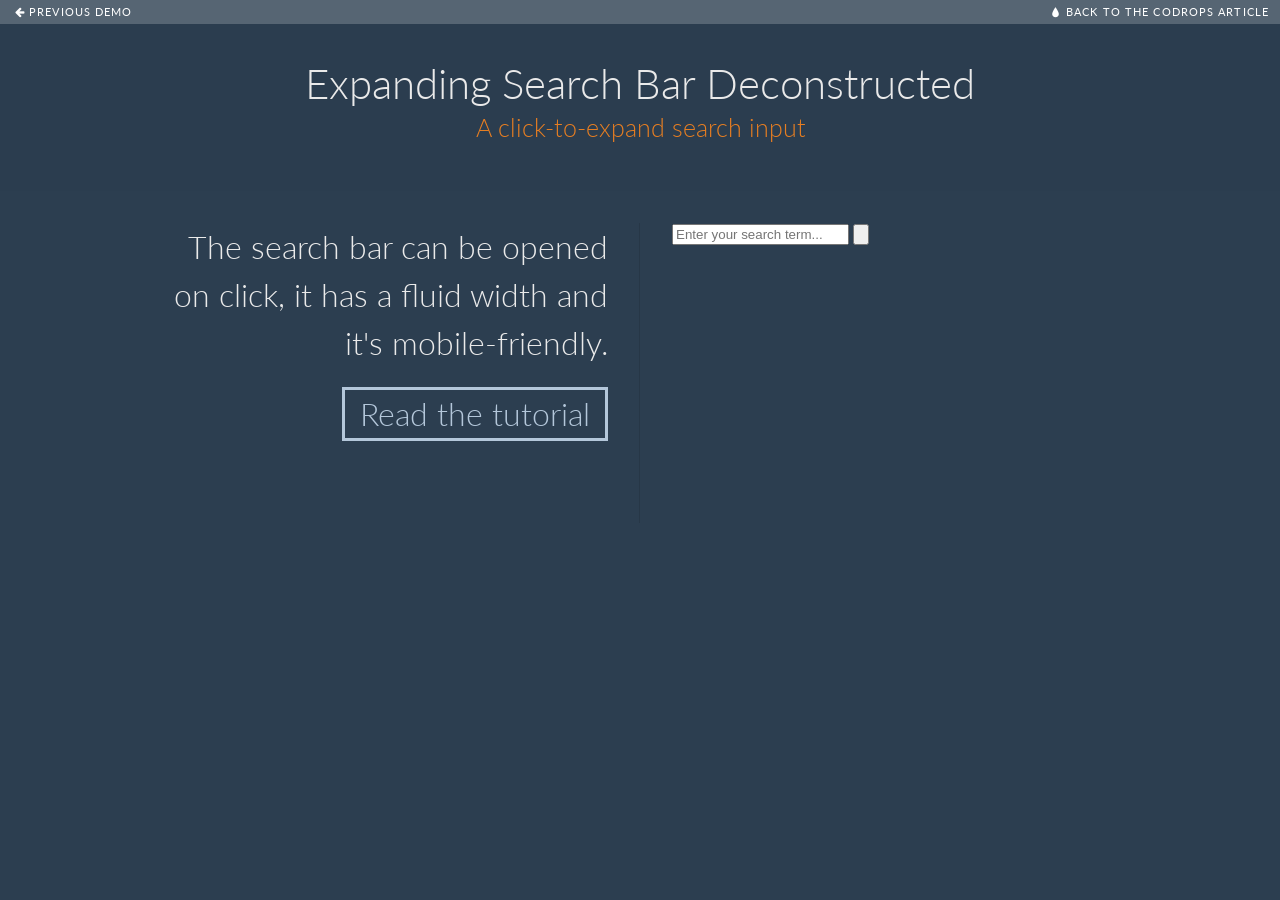
<file: app/lib/ExpandingSearchBar/index.html>
<!DOCTYPE html>
<html lang="en" class="no-js">
	<head>
		<meta charset="UTF-8" />
		<meta http-equiv="X-UA-Compatible" content="IE=edge,chrome=1"> 
		<meta name="viewport" content="width=device-width, initial-scale=1.0"> 
		<title>Expanding Search Bar Deconstructed</title>
		<meta name="description" content="Expanding Search Bar Deconstructed" />
		<meta name="keywords" content="transition, search, expanding, search input, sliding input, css3, javascript" />
		<meta name="author" content="Codrops" />
		<link rel="shortcut icon" href="../favicon.ico"> 
		<link rel="stylesheet" type="text/css" href="css/default.css" />
		<link rel="stylesheet" type="text/css" href="css/component.css" />
		<script src="js/modernizr.custom.js"></script>
	</head>
	<body>
		<div class="container">
			<!-- Top Navigation -->
			<div class="codrops-top clearfix">
				<a class="codrops-icon codrops-icon-prev" href="http://tympanus.net/Development/ModalWindowEffects/"><span>Previous Demo</span></a>
				<span class="right"><a class="codrops-icon codrops-icon-drop" href="http://tympanus.net/codrops/?p=15599"><span>Back to the Codrops Article</span></a></span>
			</div>
			<header>
				<h1>Expanding Search Bar Deconstructed <span>A click-to-expand search input</span></h1>
			</header>
			<div class="main clearfix">
				<!-- Optional columns for small components -->
				<div class="column">
					<p>The search bar can be opened on click, it has a fluid width and it's mobile-friendly.</p>
					<p><a href="http://tympanus.net/codrops/?p=15599">Read the tutorial</a></p>
				</div>
				<div class="column">
					<div id="sb-search" class="sb-search">
						<form>
							<input class="sb-search-input" placeholder="Enter your search term..." type="text" value="" name="search" id="search">
							<input class="sb-search-submit" type="submit" value="">
							<span class="sb-icon-search"></span>
						</form>
					</div>
				</div>
			</div>
		</div><!-- /container -->
		<script src="js/classie.js"></script>
		<script src="js/uisearch.js"></script>
		<script>
			new UISearch( document.getElementById( 'sb-search' ) );
		</script>
	</body>
</html>
</file>
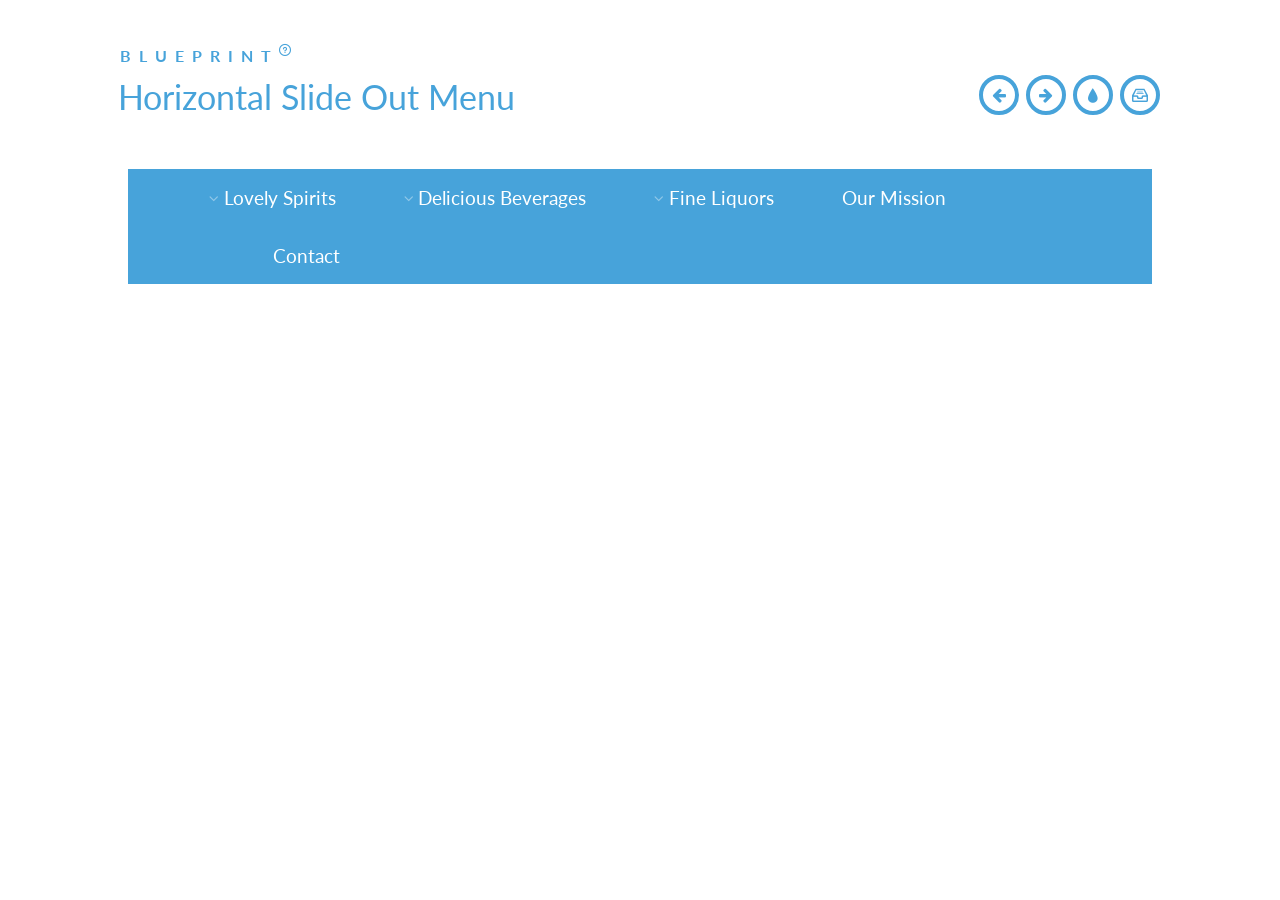
<file: app/lib/HorizontalSlideOutMenu/index.html>
<!DOCTYPE html>
<html lang="en" class="no-js">
	<head>
		<meta charset="UTF-8" />
		<meta http-equiv="X-UA-Compatible" content="IE=edge,chrome=1"> 
		<meta name="viewport" content="width=device-width, initial-scale=1.0"> 
		<title>Blueprint: Horizontal Slide Out Menu</title>
		<meta name="description" content="Blueprint: Horizontal Slide Out Menu" />
		<meta name="keywords" content="horizontal, slide out, menu, navigation, responsive, javascript, images, grid" />
		<meta name="author" content="Codrops" />
		<link rel="shortcut icon" href="../favicon.ico">
		<link rel="stylesheet" type="text/css" href="css/default.css" />
		<link rel="stylesheet" type="text/css" href="css/component.css" />

		<script src="js/modernizr.custom.js"></script>
	</head>
	<body>
		<div class="container">
			<header class="clearfix">
				<span>Blueprint <span class="bp-icon bp-icon-about" data-content="The Blueprints are a collection of basic and minimal website concepts, components, plugins and layouts with minimal style for easy adaption and usage, or simply for inspiration."></span></span>
				<h1>Horizontal Slide Out Menu</h1>
				<nav>
					<a href="http://tympanus.net/Blueprints/VerticalTimeline/" class="bp-icon bp-icon-prev" data-info="previous Blueprint"><span>Previous Blueprint</span></a>
					<a href="http://tympanus.net/Blueprints/ProductGridLayout/" class="bp-icon bp-icon-next" data-info="next Blueprint"><span>Next Blueprint</span></a>
					<a href="http://tympanus.net/codrops/?p=15092" class="bp-icon bp-icon-drop" data-info="back to the Codrops article"><span>back to the Codrops article</span></a>
					<a href="http://tympanus.net/codrops/category/blueprints/" class="bp-icon bp-icon-archive" data-info="Blueprints archive"><span>Go to the archive</span></a>
				</nav>
			</header>	
			<div class="main">
				<nav class="menu-wrapper" id="menu-wrapper">
					<div class="inner">
						<ul class="menu">
							<li>
								<a href="#">Lovely Spirits</a>
								<ul class="submenu">
									<li><a href="#"><img src="images/1.png" alt="img01"/><span>Delicate Wine</span></a></li>
									<li><a href="#"><img src="images/2.png" alt="img02"/><span>Fine Spirit</span></a></li>
									<li><a href="#"><img src="images/3.png" alt="img03"/><span>Heavenly Ale</span></a></li>
									<li><a href="#"><img src="images/4.png" alt="img04"/><span>Juicy Lemonade</span></a></li>
									<li><a href="#"><img src="images/5.png" alt="img05"/><span>Wise Whiskey</span></a></li>
									<li><a href="#"><img src="images/6.png" alt="img06"/><span>Sweet Rum</span></a></li>
								</ul>
							</li>
							<li>
								<a href="#">Delicious Beverages</a>
								<ul class="submenu sub-rows">
									<li><a href="#"><img src="images/7.png" alt="img07"/><span>Lovely Slurp</span></a></li>
									<li><a href="#"><img src="images/8.png" alt="img08"/><span>Lemony Grappa</span></a></li>
									<li><a href="#"><img src="images/9.png" alt="img09"/><span>Eggy Liquor</span></a></li>
									<li><a href="#"><img src="images/10.png" alt="img10"/><span>Fresh Juice</span></a></li>
									<li><a href="#"><img src="images/1.png" alt="img01"/><span>Delicate Wine</span></a></li>
									<li><a href="#"><img src="images/2.png" alt="img02"/><span>Fine Spirit</span></a></li>
									<li><a href="#"><img src="images/3.png" alt="img03"/><span>Heavenly Ale</span></a></li>
									<li><a href="#"><img src="images/4.png" alt="img04"/><span>Juicy Lemonade</span></a></li>
									<li><a href="#"><img src="images/5.png" alt="img05"/><span>Wise Whiskey</span></a></li>
									<li><a href="#"><img src="images/6.png" alt="img06"/><span>Sweet Rum</span></a></li>
									<li><a href="#"><img src="images/1.png" alt="img01"/><span>Delicate Wine</span></a></li>
									<li><a href="#"><img src="images/2.png" alt="img02"/><span>Fine Spirit</span></a></li>
								</ul>
							</li>
							<li>
								<a href="#">Fine Liquors</a>
								<ul class="submenu">
									<li><a href="#"><img src="images/10.png" alt="img10"/><span>Fresh Juice</span></a></li>
									<li><a href="#"><img src="images/6.png" alt="img06"/><span>Sweet Rum</span></a></li>
									<li><a href="#"><img src="images/9.png" alt="img09"/><span>Eggy Liquor</span></a></li>
								</ul>
							</li>
							<li><a href="#">Our Mission</a></li>
							<li><a href="#">Contact</a></li>
						</ul>
					</div>
				</nav>
			</div>
		</div>
		<script src="js/cbpHorizontalSlideOutMenu.js"></script>

		<script>
			var menu = new cbpHorizontalSlideOutMenu( document.getElementById( 'menu-wrapper' ) );
		</script>
	</body>
</html>
</file>
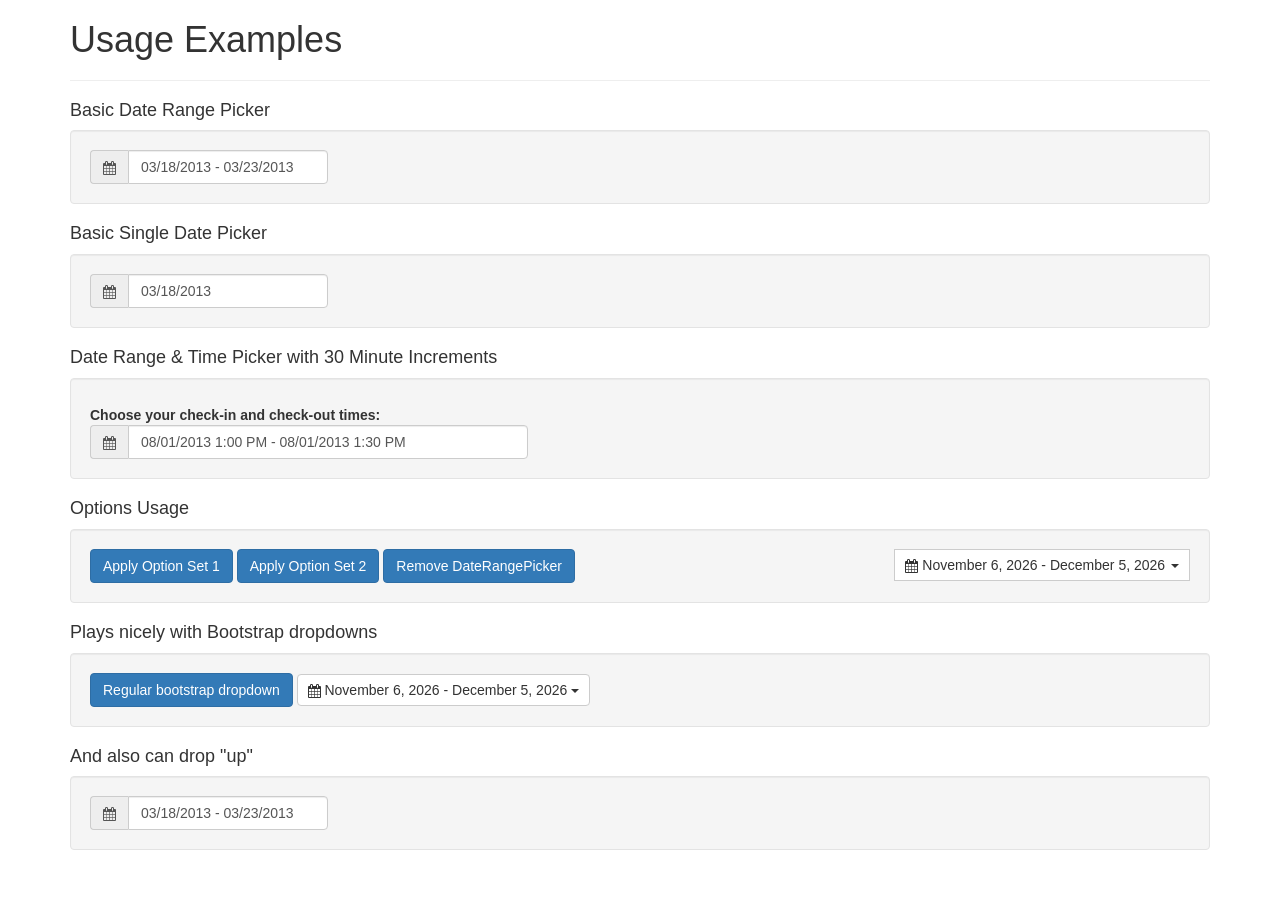
<file: app/lib/bootstrap-daterangepicker-master/examples.html>
<!DOCTYPE html>
<html dir="ltr" lang="en-US">
   <head>
      <meta charset="UTF-8" />
      <title>A date range picker for Bootstrap</title>
      <link href="http://netdna.bootstrapcdn.com/bootstrap/3.3.2/css/bootstrap.min.css" rel="stylesheet">
      <link href="http://netdna.bootstrapcdn.com/font-awesome/4.3.0/css/font-awesome.min.css" rel="stylesheet">
      <link rel="stylesheet" type="text/css" media="all" href="daterangepicker-bs3.css" />
      <script type="text/javascript" src="https://ajax.googleapis.com/ajax/libs/jquery/2.1.3/jquery.min.js"></script>
      <script type="text/javascript" src="http://netdna.bootstrapcdn.com/bootstrap/3.3.2/js/bootstrap.min.js"></script>
      <script type="text/javascript" src="moment.js"></script>
      <script type="text/javascript" src="daterangepicker.js"></script>
   </head>
   <body>

      <div class="container">
         <div class="span12">

          <h1>Usage Examples</h1>

          <hr />

            <h4>Basic Date Range Picker</h4>
            <div class="well">

               <form class="form-horizontal">
                 <fieldset>
                  <div class="control-group">
                    <div class="controls">
                     <div class="input-prepend input-group">
                       <span class="add-on input-group-addon"><i class="glyphicon glyphicon-calendar fa fa-calendar"></i></span><input type="text" style="width: 200px" name="reservation" id="reservation" class="form-control" value="03/18/2013 - 03/23/2013" /> 
                     </div>
                    </div>
                  </div>
                 </fieldset>
               </form>

               <script type="text/javascript">
               $(document).ready(function() {
                  $('#reservation').daterangepicker(null, function(start, end, label) {
                    console.log(start.toISOString(), end.toISOString(), label);
                  });
               });
               </script>

            </div>


            <h4>Basic Single Date Picker</h4>
            <div class="well">

               <form class="form-horizontal">
                 <fieldset>
                  <div class="control-group">
                    <div class="controls">
                     <div class="input-prepend input-group">
                       <span class="add-on input-group-addon"><i class="glyphicon glyphicon-calendar fa fa-calendar"></i></span><input type="text" style="width: 200px" name="birthday" id="birthday" class="form-control" value="03/18/2013" /> 
                     </div>
                    </div>
                  </div>
                 </fieldset>
               </form>

               <script type="text/javascript">
               $(document).ready(function() {
                  $('#birthday').daterangepicker({ singleDatePicker: true }, function(start, end, label) {
                    console.log(start.toISOString(), end.toISOString(), label);
                  });
               });
               </script>

            </div>

            <h4>Date Range &amp; Time Picker with 30 Minute Increments</h4>
            <div class="well">

               <form class="form-horizontal">
                 <fieldset>
                  <div class="control-group">
                    <label class="control-label" for="reservationtime">Choose your check-in and check-out times:</label>
                    <div class="controls">
                     <div class="input-prepend input-group">
                       <span class="add-on input-group-addon"><i class="glyphicon glyphicon-calendar fa fa-calendar"></i></span>
                       <input type="text" style="width: 400px" name="reservation" id="reservationtime" class="form-control" value="08/01/2013 1:00 PM - 08/01/2013 1:30 PM"  class="span4"/>
                     </div>
                    </div>
                  </div>
                 </fieldset>
               </form>

               <script type="text/javascript">
               $(document).ready(function() {
                  $('#reservationtime').daterangepicker({
                    timePicker: true,
                    timePickerIncrement: 30,
                    format: 'MM/DD/YYYY h:mm A'
                  }, function(start, end, label) {
                    console.log(start.toISOString(), end.toISOString(), label);
                  });
               });
               </script>

            </div>            

            <h4>Options Usage</h4>

            <div class="well" style="overflow: auto">

              <button id="options1" class="btn btn-primary">Apply Option Set 1</button>

              <button id="options2" class="btn btn-primary">Apply Option Set 2</button>

              <button id="destroy" class="btn btn-primary">Remove DateRangePicker</button>

               <div id="reportrange" class="pull-right" style="background: #fff; cursor: pointer; padding: 5px 10px; border: 1px solid #ccc">
                  <i class="glyphicon glyphicon-calendar fa fa-calendar"></i>
                  <span></span> <b class="caret"></b>
               </div>

               <script type="text/javascript">
               $(document).ready(function() {

                  var cb = function(start, end, label) {
                    console.log(start.toISOString(), end.toISOString(), label);
                    $('#reportrange span').html(start.format('MMMM D, YYYY') + ' - ' + end.format('MMMM D, YYYY'));
                    //alert("Callback has fired: [" + start.format('MMMM D, YYYY') + " to " + end.format('MMMM D, YYYY') + ", label = " + label + "]");
                  };

                  var optionSet1 = {
                    startDate: moment().subtract(29, 'days'),
                    endDate: moment(),
                    minDate: '01/01/2012',
                    maxDate: '12/31/2015',
                    dateLimit: { days: 60 },
                    showDropdowns: true,
                    showWeekNumbers: true,
                    timePicker: false,
                    timePickerIncrement: 1,
                    timePicker12Hour: true,
                    ranges: {
                       'Today': [moment(), moment()],
                       'Yesterday': [moment().subtract(1, 'days'), moment().subtract(1, 'days')],
                       'Last 7 Days': [moment().subtract(6, 'days'), moment()],
                       'Last 30 Days': [moment().subtract(29, 'days'), moment()],
                       'This Month': [moment().startOf('month'), moment().endOf('month')],
                       'Last Month': [moment().subtract(1, 'month').startOf('month'), moment().subtract(1, 'month').endOf('month')]
                    },
                    opens: 'left',
                    buttonClasses: ['btn btn-default'],
                    applyClass: 'btn-sm btn-primary',
                    cancelClass: 'btn-sm',
                    format: 'MM/DD/YYYY',
                    separator: ' to ',
                    locale: {
                        applyLabel: 'Submit',
                        cancelLabel: 'Clear',
                        fromLabel: 'From',
                        toLabel: 'To',
                        customRangeLabel: 'Custom',
                        daysOfWeek: ['Su', 'Mo', 'Tu', 'We', 'Th', 'Fr','Sa'],
                        monthNames: ['January', 'February', 'March', 'April', 'May', 'June', 'July', 'August', 'September', 'October', 'November', 'December'],
                        firstDay: 1
                    }
                  };

                  var optionSet2 = {
                    startDate: moment().subtract(7, 'days'),
                    endDate: moment(),
                    opens: 'left',
                    ranges: {
                       'Today': [moment(), moment()],
                       'Yesterday': [moment().subtract(1, 'days'), moment().subtract(1, 'days')],
                       'Last 7 Days': [moment().subtract(6, 'days'), moment()],
                       'Last 30 Days': [moment().subtract(29, 'days'), moment()],
                       'This Month': [moment().startOf('month'), moment().endOf('month')],
                       'Last Month': [moment().subtract(1, 'month').startOf('month'), moment().subtract(1, 'month').endOf('month')]
                    }
                  };

                  $('#reportrange span').html(moment().subtract(29, 'days').format('MMMM D, YYYY') + ' - ' + moment().format('MMMM D, YYYY'));

                  $('#reportrange').daterangepicker(optionSet1, cb);

                  $('#reportrange').on('show.daterangepicker', function() { console.log("show event fired"); });
                  $('#reportrange').on('hide.daterangepicker', function() { console.log("hide event fired"); });
                  $('#reportrange').on('apply.daterangepicker', function(ev, picker) { 
                    console.log("apply event fired, start/end dates are " 
                      + picker.startDate.format('MMMM D, YYYY') 
                      + " to " 
                      + picker.endDate.format('MMMM D, YYYY')
                    ); 
                  });
                  $('#reportrange').on('cancel.daterangepicker', function(ev, picker) { console.log("cancel event fired"); });

                  $('#options1').click(function() {
                    $('#reportrange').data('daterangepicker').setOptions(optionSet1, cb);
                  });

                  $('#options2').click(function() {
                    $('#reportrange').data('daterangepicker').setOptions(optionSet2, cb);
                  });

                  $('#destroy').click(function() {
                    $('#reportrange').data('daterangepicker').remove();
                  });

               });
               </script>

            </div>


            <h4>Plays nicely with Bootstrap dropdowns</h4>

            <div class="well">

               <div class="dropdown" style="display: inline-block;">
                 <a data-toggle="dropdown" class="btn btn-primary" href="#">Regular bootstrap dropdown</a>
                 <ul class="dropdown-menu" role="menu" aria-labelledby="dLabel">
                   <li><a href="#">item</a></li>
                 </ul>
               </div>

               <div id="reportrange2" class="btn" style="display: inline-block; background: #fff; cursor: pointer; padding: 5px 10px; border: 1px solid #ccc">
                  <i class="glyphicon glyphicon-calendar fa fa-calendar"></i>
                  <span></span> <b class="caret"></b>
               </div>

               <script type="text/javascript">
               $(document).ready(function() {
                  $('#reportrange2 span').html(moment().subtract(29, 'days').format('MMMM D, YYYY') + ' - ' + moment().format('MMMM D, YYYY'));
                  $('#reportrange2').daterangepicker({
                      opens: 'center'
                  });
               });
               </script>

            </div>


            <h4>And also can drop "up"</h4>

            <div class="well">

               <form class="form-horizontal">
                 <fieldset>
                  <div class="control-group">
                    <div class="controls">
                     <div class="input-prepend input-group">
                       <span class="add-on input-group-addon"><i class="glyphicon glyphicon-calendar fa fa-calendar"></i></span><input type="text" style="width: 200px" name="dropup" id="dropup" class="form-control" value="03/18/2013 - 03/23/2013" /> 
                     </div>
                    </div>
                  </div>
                 </fieldset>
               </form>

               <script type="text/javascript">
               $(document).ready(function() {
                  $('#dropup').daterangepicker({
                      drops:'up'
                  });
               });
               </script>

            </div>


         </div>
      </div>

   </body>
</html>
</file>
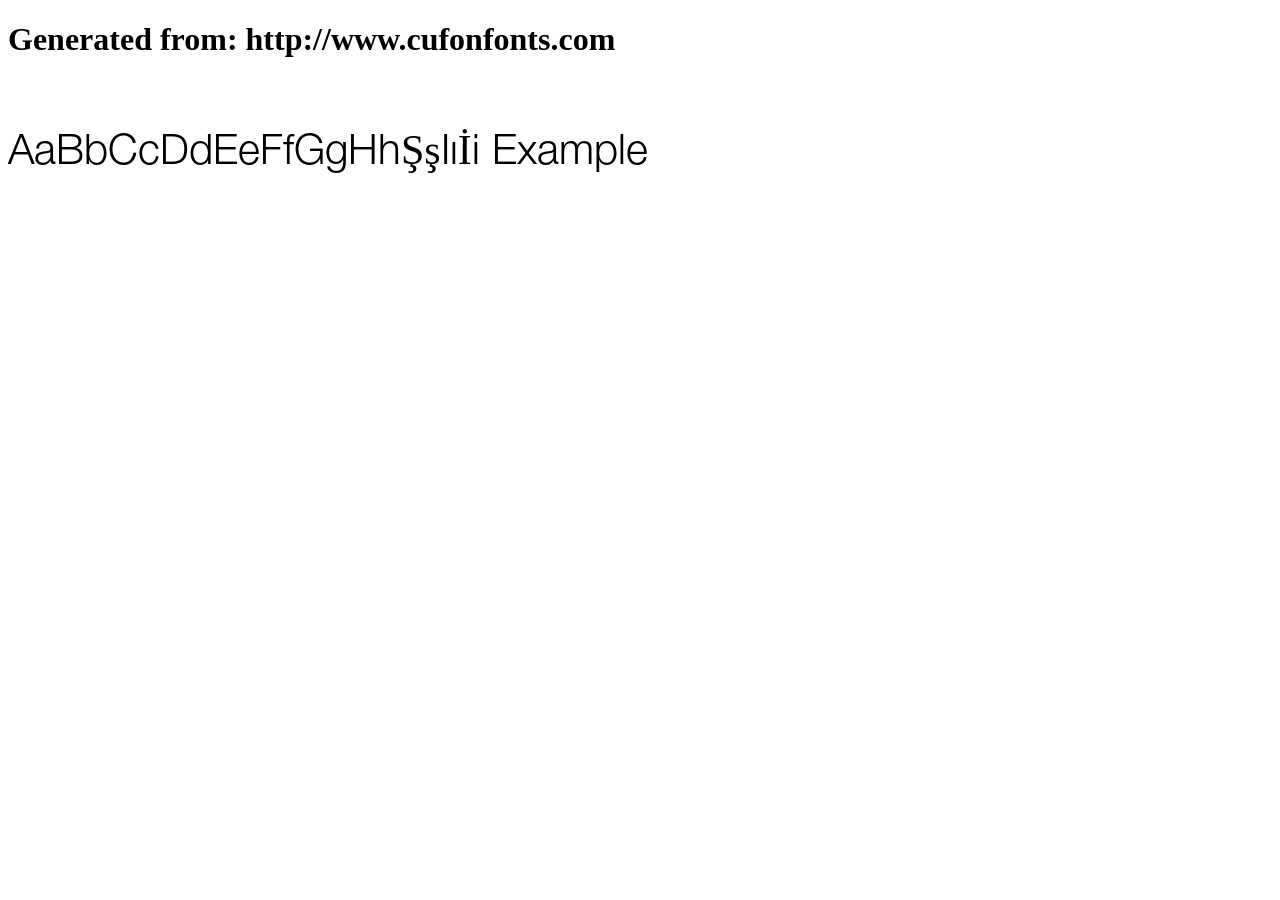
<file: app/rif/fonts/helvetica-neue-lt-std/example.html>
<!DOCTYPE html>
<html xmlns="http://www.w3.org/1999/xhtml">
<head>
    <meta http-equiv="Content-Type" content="text/html; charset=utf-8"/>
    <link rel="stylesheet" type="text/css"
          href="style.css"/>
</head>

<body>

<h1>Generated from: http://www.cufonfonts.com</h1><br/>
<h1 style="font-family:'Helvetica Neue LT Std 45 Light';font-weight:normal;font-size:42px">AaBbCcDdEeFfGgHhŞşIıİi Example</h1>


</body>
</html>
</file>
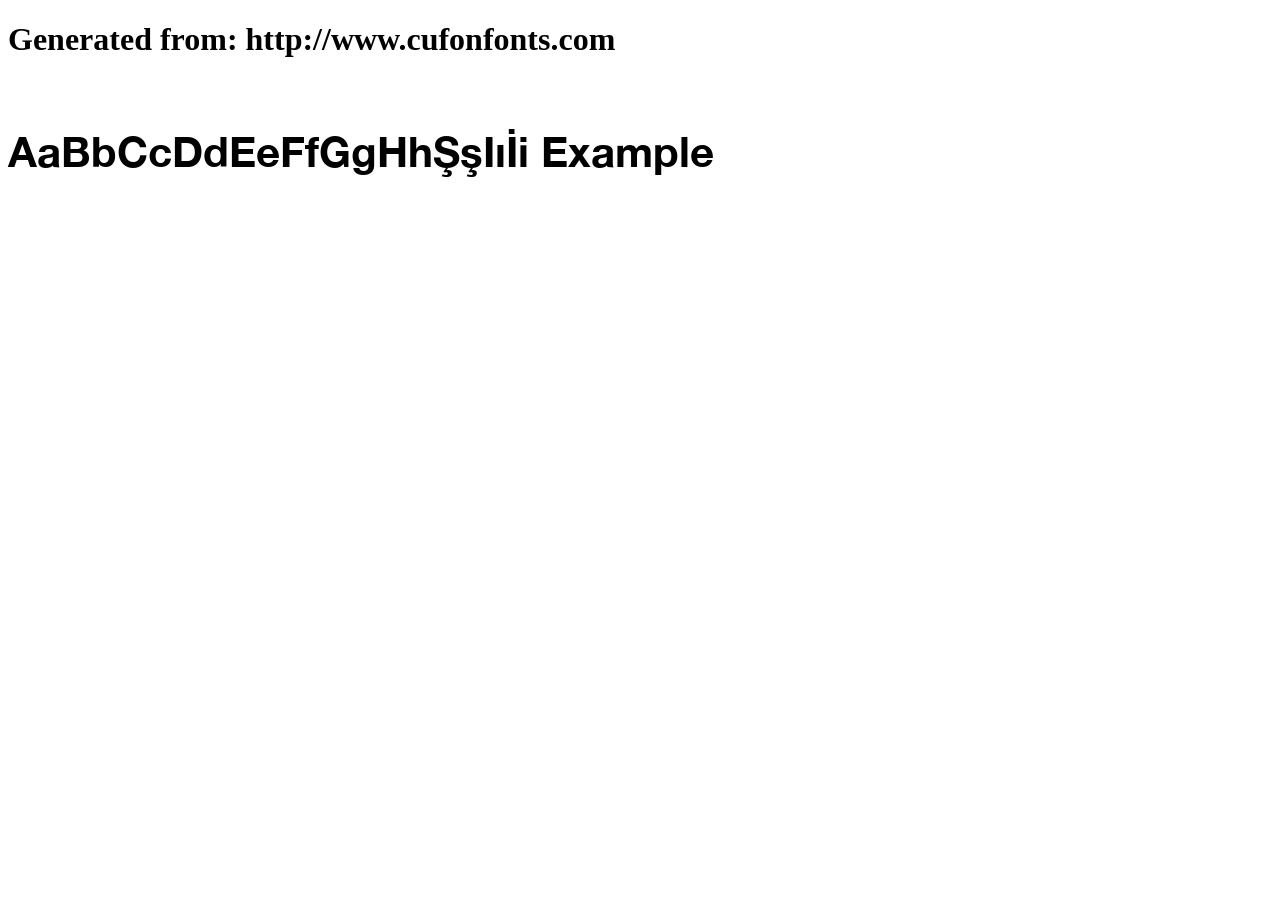
<file: app/rif/fonts/helvetica-neue/example.html>
<!DOCTYPE html>
<html xmlns="http://www.w3.org/1999/xhtml">
<head>
    <meta http-equiv="Content-Type" content="text/html; charset=utf-8"/>
    <link rel="stylesheet" type="text/css"
          href="style.css"/>
</head>

<body>

<h1>Generated from: http://www.cufonfonts.com</h1><br/>
<h1 style="font-family:'Helvetica Neue Bold';font-weight:normal;font-size:42px">AaBbCcDdEeFfGgHhŞşIıİi Example</h1>


</body>
</html>
</file>
<file: app/lib/ExpandingSearchBar/css/default.css>
/* General Demo Style */
@import url(http://fonts.googleapis.com/css?family=Lato:300,400,700);

@font-face {
	font-family: 'codropsicons';
	src:url('../fonts/codropsicons/codropsicons.eot');
	src:url('../fonts/codropsicons/codropsicons.eot?#iefix') format('embedded-opentype'),
		url('../fonts/codropsicons/codropsicons.woff') format('woff'),
		url('../fonts/codropsicons/codropsicons.ttf') format('truetype'),
		url('../fonts/codropsicons/codropsicons.svg#codropsicons') format('svg');
	font-weight: normal;
	font-style: normal;
}

*, *:after, *:before { -webkit-box-sizing: border-box; -moz-box-sizing: border-box; box-sizing: border-box; }
body, html { font-size: 100%; padding: 0; margin: 0;}

/* Clearfix hack by Nicolas Gallagher: http://nicolasgallagher.com/micro-clearfix-hack/ */
.clearfix:before, .clearfix:after { content: " "; display: table; }
.clearfix:after { clear: both; }

body {
	font-family: 'Lato', Calibri, Arial, sans-serif;
	color: #eaeaea;
	background: #2c3e50;
}

a {
	color: #b4c7da;
	text-decoration: none;
}

a:hover,
a:active {
	color: #fff;
}

/* Header Style */
.main,
.container > header {
	margin: 0 auto;
	padding: 2em;
}

.container > header {
	text-align: center;
	background: rgba(0,0,0,0.01);
}

.container > header h1 {
	font-size: 2.625em;
	line-height: 1.3;
	margin: 0;
	font-weight: 300;
}

.container > header span {
	display: block;
	font-size: 60%;
	color: #e67e22;
	padding: 0 0 0.6em 0.1em;
}

/* Main Content */
.main {
	max-width: 69em;
}

.column {
	float: left;
	width: 50%;
	padding: 0 2em;
	min-height: 300px;
	position: relative;
}

.column:nth-child(2) {
	box-shadow: -1px 0 0 rgba(0,0,0,0.1);
}

.column p {
	font-weight: 300;
	font-size: 2em;
	padding: 0;
	margin: 0;
	text-align: right;
	line-height: 1.5;
}

.column a {
	border: 3px solid #b4c7da;
	padding: 0 15px;
	display: inline-block;
	margin: 20px 0;
}

.column a:hover {
	border-color: #fff;
}

/* To Navigation Style */
.codrops-top {
	background: #566472;
	background: rgba(255, 255, 255, 0.2);
	text-transform: uppercase;
	width: 100%;
	font-size: 0.69em;
	line-height: 2.2;
}

.codrops-top a {
	padding: 0 1em;
	letter-spacing: 0.1em;
	color: #fff;
	display: inline-block;
}

.codrops-top a:hover {
	background: rgba(255,255,255,0.8);
	color: #2c3e50;
}

.codrops-top span.right {
	float: right;
}

.codrops-top span.right a {
	float: left;
	display: block;
}

.codrops-icon:before {
	font-family: 'codropsicons';
	margin: 0 4px;
	speak: none;
	font-style: normal;
	font-weight: normal;
	font-variant: normal;
	text-transform: none;
	line-height: 1;
	-webkit-font-smoothing: antialiased;
}

.codrops-icon-drop:before {
	content: "\e001";
}

.codrops-icon-prev:before {
	content: "\e004";
}

@media screen and (max-width: 46.0625em) {
	.column {
		width: 100%;
		min-width: auto;
		min-height: auto;
		padding: 1em; 
	}

	.column p {
		text-align: left;
		font-size: 1.5em;
	}

	.column:nth-child(2) {
		box-shadow: 0 -1px 0 rgba(0,0,0,0.1);
	}
}

@media screen and (max-width: 25em) {

	.codrops-icon span {
		display: none;
	}

}
</file>
<file: app/lib/ExpandingSearchBar/css/component.css>
/* Search icon by IcoMoon, made with http://icomoon.io/app/ */
@font-face {
	font-family: 'icomoon';
	src:url('../fonts/icomoon/icomoon.eot');
	src:url('../fonts/icomoon/icomoon.eot?#iefix') format('embedded-opentype'),
	url('../fonts/icomoon/icomoon.woff') format('woff'),
	url('../fonts/icomoon/icomoon.ttf') format('truetype'),
	url('../fonts/icomoon/icomoon.svg#icomoon') format('svg');
	font-weight: normal;
	font-style: normal;
}

.search {
	position: relative;
	margin-top: 6px;
	width: 0%;
	min-width: 50px;
	height: 50px;
	float: right;
	overflow: hidden;
	-webkit-transition: width 0.3s;
	-moz-transition: width 0.3s;
	transition: width 0.3s;
	-webkit-backface-visibility: hidden;
}

.search-input {
	position: absolute;
	top: 0;
	right: 0;
	border: none;
	outline: none;
	background: #fff;
	width: 100%;
	height: 50px;
	margin: 0;
	z-index: 10;
	padding: 20px 65px 20px 20px;
	font-family: inherit;
	font-size: 20px;
	/*color: #2c3e50;*/
}

.search-input::-webkit-input-placeholder {
	/*color: #efb480;*/
}

.search-input:-moz-placeholder {
	/*color: #efb480;*/
}

.search-input::-moz-placeholder {
	/*color: #efb480;*/
}

.search-input:-ms-input-placeholder {
	/*color: #efb480;*/
}

.icon-search,
.search-submit  {
	width: 60px;
	height: 60px;
	display: block;
	position: absolute;
	right: 0;
	top: 0;
	padding: 0;
	margin: 0;
	line-height: 50px;
	text-align: center;
	cursor: pointer;
}

.search-submit {
	background: #fff; /* IE needs this */
	-ms-filter: "progid:DXImageTransform.Microsoft.Alpha(Opacity=0)"; /* IE 8 */
	filter: alpha(opacity=0); /* IE 5-7 */
	opacity: 0;
	color: transparent;
	border: none;
	outline: none;
	z-index: -1;
}

.icon-search {
	color: #fff;
	background: #e67e22;
	z-index: 90;
	font-size: 22px;
	font-family: 'icomoon';
	speak: none;
	font-style: normal;
	font-weight: normal;
	font-variant: normal;
	text-transform: none;
	-webkit-font-smoothing: antialiased;
}

.icon-search:before {
	content: "\e000";
}

/* Open state */
.search.search-open,
.no-js .search {
	width: 100%;

}

.search.search-open .icon-search,
.no-js .search .icon-search {
	background: #da6d0d;
	color: #fff;
	z-index: 11;
}

.search.search-open .search-submit,
.no-js .search .search-submit {
	z-index: 90;
}
</file>
<file: app/lib/HorizontalSlideOutMenu/css/default.css>
/* General Blueprint Style */
@import url(http://fonts.googleapis.com/css?family=Lato:300,400,700);
@font-face {
	font-family: 'bpicons';
	src:url('../fonts/bpicons/bpicons.eot');
	src:url('../fonts/bpicons/bpicons.eot?#iefix') format('embedded-opentype'),
		url('../fonts/bpicons/bpicons.woff') format('woff'),
		url('../fonts/bpicons/bpicons.ttf') format('truetype'),
		url('../fonts/bpicons/bpicons.svg#bpicons') format('svg');
	font-weight: normal;
	font-style: normal;
} /* Made with http://icomoon.io/ */

*, *:after, *:before { -webkit-box-sizing: border-box; -moz-box-sizing: border-box; box-sizing: border-box; }
body, html { font-size: 100%; padding: 0; margin: 0;}

/* Clearfix hack by Nicolas Gallagher: http://nicolasgallagher.com/micro-clearfix-hack/ */
.clearfix:before, .clearfix:after { content: " "; display: table; }
.clearfix:after { clear: both; }

body {
    font-family: 'Lato', Calibri, Arial, sans-serif;
    color: #47a3da;
    font-weight: 400;
    min-height: 900px;
}

a {
	color: #f0f0f0;
	text-decoration: none;
}

a:hover {
	color: #000;
}

.container > header {
	width: 90%;
	max-width: 69em;
	margin: 0 auto;
	padding: 2.875em 1.875em 1.875em;
}

.container > header h1 {
	font-size: 2.125em;
	line-height: 1.3;
	margin: 0 0 0.6em 0;
	float: left;
	font-weight: 400;
}

.container > header > span {
	display: block;
	position: relative;
	z-index: 9999;
	font-weight: 700;
	text-transform: uppercase;
	letter-spacing: 0.5em;
	padding: 0 0 0.6em 0.1em;
}

.container > header > span span:after {
	width: 30px;
	height: 30px;
	left: -12px;
	font-size: 50%;
	top: -8px;
	font-size: 75%;
	position: relative;
}

.container > header > span span:hover:before {
	content: attr(data-content);
	text-transform: none;
	text-indent: 0;
	letter-spacing: 0;
	font-weight: 300;
	font-size: 110%;
	padding: 0.8em 1em;
	line-height: 1.2;
	text-align: left;
	left: auto;
	margin-left: 4px;
	position: absolute;
	color: #fff;
	background: #47a3da;
}

.container > header nav {
	float: right;
	text-align: center;
}

.container > header nav a {
	display: inline-block;
	position: relative;
	text-align: left;
	width: 2.5em;
	height: 2.5em;
	background: #fff;
	border-radius: 50%;
	margin: 0 0.1em;
	border: 4px solid #47a3da;
}

.container > header nav a > span {
	display: none;
}

.container > header nav a:hover:before {
	content: attr(data-info);
	color: #47a3da;
	position: absolute;
	width: 600%;
	top: 120%;
	text-align: right;
	right: 0;
	pointer-events: none;
}

.container > header nav a:hover {
	background: #47a3da;
}

.bp-icon:after {
	font-family: 'bpicons';
	speak: none;
	font-style: normal;
	font-weight: normal;
	font-variant: normal;
	text-transform: none;
	text-align: center;
	color: #47a3da;
	-webkit-font-smoothing: antialiased;
}

.container > header nav .bp-icon:after {
	position: absolute;
	top: 0;
	left: 0;
	width: 100%;
	height: 100%;
	line-height: 2;
	text-indent: 0;
}

.container > header nav a:hover:after {
	color: #fff;
}

.bp-icon-next:after {
	content: "\e000";
}
.bp-icon-drop:after {
	content: "\e001";
}
.bp-icon-archive:after {
	content: "\e002";
}
.bp-icon-about:after {
	content: "\e003";
}
.bp-icon-prev:after {
	content: "\e004";
}

@media screen and (max-width: 55em) {

	.container > header h1,
	.container > header nav {
		float: none;
	}

	.container > header > span,
	.container > header h1 {
		text-align: center;
	}

	.container > header nav {
		margin: 0 auto;
	}

	.container > header > span {
		text-indent: 30px;
	}
}
</file>
<file: app/lib/HorizontalSlideOutMenu/css/component.css>
@font-face {
	font-family: 'bpmenu';
	src:url('../fonts/bpmenu/bpmenu.eot');
	src:url('../fonts/bpmenu/bpmenu.eot?#iefix') format('embedded-opentype'),
	url('../fonts/bpmenu/bpmenu.woff') format('woff'),
	url('../fonts/bpmenu/bpmenu.ttf') format('truetype'),
	url('../fonts/bpmenu/bpmenu.svg#bpmenu') format('svg');
	font-weight: normal;
	font-style: normal;
}

/* Main menu wrapper */
.menu-wrapper {
	position: absolute;
	left: 10vw;
	right: 10vw;
}
/* Common style for all lists */
.menu-wrapper ul {
	list-style: none;
	padding: 0;
	margin: 0 auto;
}

/* 100% width bar for menu */
.inner {
	background: #47a3da;
	position: relative;
	z-index: 100;
}

/* Main menu style */
.menu-wrapper .menu {
	width: 90%;
	max-width: 69em;
	margin: 0 auto;
	padding: 0 1.875em;
}

.menu > li {
	margin-left: 4em;
	display: inline-block;
}

.menu > li:first-child {
	margin-left: 0;
}

/* Main menu link style */
.menu > li > a {
	color: #fff;
	font-size: 1.2em;
	line-height: 3em;
	display: inline-block;
	position: relative;
	z-index: 10000;
	outline: none;
}

.no-touch .menu > li > a:hover,
.no-touch .menu > li > a:focus,
.menu > li.item-open > a {
	color: #02639d;
}

/* Add an arrow to the main menu link if it has a submenu (not the only child) */
.menu > li > a:not(:only-child):before {
	display: inline-block;
	font-family: 'bpmenu';
	speak: none;
	font-style: normal;
	font-weight: normal;
	font-variant: normal;
	text-transform: none;
	line-height: 1;
	-webkit-font-smoothing: antialiased;
	content: "\f107";
	font-size: 80%;
	margin-right: 0.3em;
	opacity: 0.4;
	vertical-align: middle;
}

.menu > li.item-open > a:not(:only-child):before {
	content: "\f106";
}

/* Add a triangle to currently open menu item link */
.menu > li.item-open > a:after {
	top: 100%;
	border: solid transparent;
	content: " ";
	height: 0;
	width: 0;
	position: absolute;
	pointer-events: none;
	border-color: transparent;
	border-top-color: #47a3da;
	border-width: 15px;
	left: 50%;
	margin-left: -15px;
}

/* Submenu style */
.submenu {
	position: absolute;
	left: 0;
	top: 100%;
	width: 100%;
	z-index: 0;
	text-align: center; /* for aligning the sub items */
	visibility: hidden;
	background: rgba(0,0,0,.75);

}

.submenu:before,
.submenu:after {
	content: " ";
	display: table;
}
.submenu:after {
	clear: both;
}

/* Let's allow 6 item in a row */
.submenu > li {
	width: 16.2%;
	display: inline-block;
	vertical-align: top;
	box-shadow: -28px 0 0 -27px rgba(255,255,255,0.1);
	opacity: 0;
	-webkit-transition: opacity 0.1s 0s;
	-moz-transition: opacity 0.1s 0s;
	transition: opacity 0.1s 0s;
}

/* First 6 items don't have upper box shadow */
.submenu > li:nth-child(-n+6) {
	box-shadow: -28px 0 0 -27px rgba(255,255,255,0.1);
}

/* Every 7th item does not have a left box shadow */
.submenu > li:nth-child(6n+1) {
	/*box-shadow:  0 -28px 0 -27px rgba(255,255,255,0.1);*/
}

/* The first one does not have any box shadow */
.submenu > li:first-child {
	box-shadow: none;
}

.submenu > li a {
	display: block;
	text-align: center;
	color: #eee;
	outline: none;
	padding: 1em 1em 1em 1em;
}

.no-touch .submenu > li a:hover,
.no-touch .submenu > li a:focus {
	color: #888;
}

.submenu > li a img {
	border: none;
	outline: none;
	display: inline-block;
	margin: 0;
	max-width: 100%;
	-webkit-transition: opacity 0.2s;
	-moz-transition: opacity 0.2s;
	transition: opacity 0.2s;
}

.no-touch .submenu > li a:hover img {
	opacity: 0.5;
}

.submenu > li a span {
	display: block;
	min-height: 3em;
	margin-top: 0.4em;
}

.menu > li.item-open .submenu {
	z-index: 1000;
	visibility: visible;
}

.menu > li.item-open .submenu > li {
	opacity: 1;
	-webkit-transition: opacity 0.5s 0.1s;
	-moz-transition: opacity 0.5s 0.1s;
	transition: opacity 0.5s 0.1s;
}

/* Helper div for animating the background */
.menubg {
	background: #f7f7f7;
	position: absolute;
	width: 100%;
	top: 100%;
	left: 0;
	z-index: 0;
	height: 0px;
}

.no-touch .menubg {
	-webkit-transition: height 0.3s;
	-moz-transition: height 0.3s;
	transition: height 0.3s;
}

@media screen and (max-width: 65em){
	.menu-wrapper {
		font-size: 80%;
	}
}

@media screen and (max-width: 51.4375em){
	.menu-wrapper {
		font-size: 100%;
	}

	.menu-wrapper .menu {
		padding: 0;
		max-width: none;
		width: 100%;
	}

	.menu > li {
		border-top: 1px solid rgba(255,255,255,0.5);
		text-align: center;
		margin: 0 auto;
		display: block;
	}

	.menu > li:first-child {
		border-top: none;
	}

	.menu > li > a {
		display: block;
	}

	.menu > li > a:not(:only-child):before {
		line-height: 1.8;
		right: 0;
		position: absolute;
		font-size: 200%;
	}

	.menubg {
		display: none;
	}

	.submenu {
		background: #222;
		position: relative;
		overflow: hidden;
		height: 0;
	}

	.menu > li.item-open .submenu {
		height: auto;
	}

	/* Let's only allow 3 item in a row now */
	.submenu > li {
		width: 30%;
	}

	/* Reset box shadows for the 6 items in row case */
	.submenu > li:nth-child(-n+6),
	.submenu > li:nth-child(6n+1) {
		box-shadow: -28px 0 0 -27px #555, 0 -28px 0 -27px #555;
	}

	/* First 4 items don't have upper box shadow */
	.submenu > li:nth-child(-n+3) {
		box-shadow: -28px 0 0 -27px #555;
	}

	/* Every 5th item does not have a left box shadow */
	.submenu > li:nth-child(3n+1) {
		box-shadow:  0 -28px 0 -27px #555;
	}

}

@media screen and (max-width: 25em){
	/* Let's only allow 1 item in a row now */
	.submenu > li {
		width: 100%;
		display: block;
	}

	.menu-wrapper .submenu > li {
		box-shadow: 0 1px #cecece;
		text-align: left;
	}

	.submenu > li a {
		text-align: left;
		line-height: 50px;
		padding: 0.4em 1em;
	}

	.submenu > li a img {
		float: left;
		max-height: 50px;
	}

	.submenu > li a span {
		min-height: 0;
		margin: 0;
	}
}
</file>
<file: app/rif/fonts/helvetica-neue-lt-std/style.css>
/* #### Generated By: http://www.cufonfonts.com #### */

@font-face {
font-family: 'Helvetica Neue LT Std 45 Light';
font-style: normal;
font-weight: normal;
src: local('Helvetica Neue LT Std 45 Light'), url('HelveticaNeueLTStd Lt.woff') format('woff');
}
</file>
<file: app/rif/fonts/helvetica-neue/style.css>
/* #### Generated By: http://www.cufonfonts.com #### */

@font-face {
font-family: 'Helvetica Neue Bold';
font-style: normal;
font-weight: normal;
src: local('Helvetica Neue Bold'), url('HelveticaNeueBold.woff') format('woff');
}
</file>
<file: app/lib/bootstrap-daterangepicker-master/daterangepicker-bs3.css>
/*!
 * Stylesheet for the Date Range Picker, for use with Bootstrap 3.x
 *
 * Copyright 2013-2015 Dan Grossman ( http://www.dangrossman.info )
 * Licensed under the MIT license. See http://www.opensource.org/licenses/mit-license.php
 *
 * Built for http://www.improvely.com
 */

 .daterangepicker.dropdown-menu {
  max-width: none;
  z-index: 3000;
}

.daterangepicker.opensleft .ranges, .daterangepicker.opensleft .calendar {
  float: left;
  margin: 4px;
}

.daterangepicker.opensright .ranges, .daterangepicker.opensright .calendar,
.daterangepicker.openscenter .ranges, .daterangepicker.openscenter .calendar {
  float: right;
  margin: 4px;
}

.daterangepicker.single .ranges, .daterangepicker.single .calendar {
  float: none;
}

.daterangepicker .ranges {
  width: 160px;
  text-align: left;
}

.daterangepicker .ranges .range_inputs>div {
  float: left;
}

.daterangepicker .ranges .range_inputs>div:nth-child(2) {
  padding-left: 11px;
}

.daterangepicker .calendar {
  display: none;
  max-width: 270px;
}

.daterangepicker.show-calendar .calendar {
    display: block;
}

.daterangepicker .calendar.single .calendar-date {
  border: none;
}

.daterangepicker .calendar th, .daterangepicker .calendar td {
  font-family: 'Helvetica Neue', Helvetica, Arial, sans-serif;
  white-space: nowrap;
  text-align: center;
  min-width: 32px;
}

.daterangepicker .daterangepicker_start_input label,
.daterangepicker .daterangepicker_end_input label {
  color: #333;
  display: block;
  font-size: 11px;
  font-weight: normal;
  height: 20px;
  line-height: 20px;
  margin-bottom: 2px;
  text-shadow: #fff 1px 1px 0px;
  text-transform: uppercase;
  width: 74px;
}

.daterangepicker .ranges input {
  font-size: 11px;
}

.daterangepicker .ranges .input-mini {
  border: 1px solid #ccc;
  border-radius: 4px;
  color: #555;
  display: block;
  font-size: 11px;
  height: 30px;
  line-height: 30px;
  vertical-align: middle;
  margin: 0 0 10px 0;
  padding: 0 6px;
  width: 74px;
}

.daterangepicker .ranges ul {
  list-style: none;
  margin: 0;
  padding: 0;
}

.daterangepicker .ranges li {
  font-size: 13px;
  background: #f5f5f5;
  border: 1px solid #f5f5f5;
  color: #08c;
  padding: 3px 12px;
  margin-bottom: 8px;
  -webkit-border-radius: 5px;
  -moz-border-radius: 5px;
  border-radius: 5px;
  cursor: pointer;
}

.daterangepicker .ranges li.active, .daterangepicker .ranges li:hover {
  background: #08c;
  border: 1px solid #08c;
  color: #fff;
}

.daterangepicker .calendar-date {
  border: 1px solid #ddd;
  padding: 4px;
  border-radius: 4px;
  background: #fff;
}

.daterangepicker .calendar-time {
  text-align: center;
  margin: 8px auto 0 auto;
  line-height: 30px;
}

.daterangepicker {
  position: absolute;
  background: #fff;
  top: 100px;
  left: 20px;
  padding: 4px;
  margin-top: 1px;
  -webkit-border-radius: 4px;
  -moz-border-radius: 4px;
  border-radius: 4px;
}

.daterangepicker.opensleft:before {
  position: absolute;
  top: -7px;
  right: 9px;
  display: inline-block;
  border-right: 7px solid transparent;
  border-bottom: 7px solid #ccc;
  border-left: 7px solid transparent;
  border-bottom-color: rgba(0, 0, 0, 0.2);
  content: '';
}

.daterangepicker.opensleft:after {
  position: absolute;
  top: -6px;
  right: 10px;
  display: inline-block;
  border-right: 6px solid transparent;
  border-bottom: 6px solid #fff;
  border-left: 6px solid transparent;
  content: '';
}

.daterangepicker.openscenter:before {
  position: absolute;
  top: -7px;
  left: 0;  
  right: 0;
  width: 0;
  margin-left: auto;
  margin-right: auto;
  display: inline-block;
  border-right: 7px solid transparent;
  border-bottom: 7px solid #ccc;
  border-left: 7px solid transparent;
  border-bottom-color: rgba(0, 0, 0, 0.2);
  content: '';
}

.daterangepicker.openscenter:after {
  position: absolute;
  top: -6px;
  left: 0;  
  right: 0;  
  width: 0;
  margin-left: auto;
  margin-right: auto;
  display: inline-block;
  border-right: 6px solid transparent;
  border-bottom: 6px solid #fff;
  border-left: 6px solid transparent;
  content: '';
}

.daterangepicker.opensright:before {
  position: absolute;
  top: -7px;
  left: 9px;
  display: inline-block;
  border-right: 7px solid transparent;
  border-bottom: 7px solid #ccc;
  border-left: 7px solid transparent;
  border-bottom-color: rgba(0, 0, 0, 0.2);
  content: '';
}

.daterangepicker.opensright:after {
  position: absolute;
  top: -6px;
  left: 10px;
  display: inline-block;
  border-right: 6px solid transparent;
  border-bottom: 6px solid #fff;
  border-left: 6px solid transparent;
  content: '';
}

.daterangepicker.dropup{
  margin-top: -5px;
}
.daterangepicker.dropup:before{
  top: initial;
  bottom:-7px;
  border-bottom: initial;
  border-top: 7px solid #ccc;
}
.daterangepicker.dropup:after{
  top: initial;
  bottom:-6px;
  border-bottom: initial;
  border-top: 6px solid #fff;
}

.daterangepicker table {
  width: 100%;
  margin: 0;
}

.daterangepicker td, .daterangepicker th {
  text-align: center;
  width: 20px;
  height: 20px;
  -webkit-border-radius: 4px;
  -moz-border-radius: 4px;
  border-radius: 4px;
  cursor: pointer;
  white-space: nowrap;
}

.daterangepicker td.off {
  color: #999;
}

.daterangepicker td.disabled, .daterangepicker option.disabled {
  color: #999;
}

.daterangepicker td.available:hover, .daterangepicker th.available:hover {
  background: #eee;
}

.daterangepicker td.in-range {
  background: #ebf4f8;
  -webkit-border-radius: 0;
  -moz-border-radius: 0;
  border-radius: 0;
}

.daterangepicker td.start-date {
  -webkit-border-radius: 4px 0 0 4px;
  -moz-border-radius: 4px 0 0 4px;
  border-radius: 4px 0 0 4px;
}

.daterangepicker td.end-date {
  -webkit-border-radius: 0 4px 4px 0;
  -moz-border-radius: 0 4px 4px 0;
  border-radius: 0 4px 4px 0;
}

.daterangepicker td.start-date.end-date {
  -webkit-border-radius: 4px;
  -moz-border-radius: 4px;
  border-radius: 4px;
}

.daterangepicker td.active, .daterangepicker td.active:hover {
  background-color: #357ebd;
  border-color: #3071a9;
  color: #fff;
}

.daterangepicker td.week, .daterangepicker th.week {
  font-size: 80%;
  color: #ccc;
}

.daterangepicker select.monthselect, .daterangepicker select.yearselect {
  font-size: 12px;
  padding: 1px;
  height: auto;
  margin: 0;
  cursor: default;
}

.daterangepicker select.monthselect {
  margin-right: 2%;
  width: 56%;
}

.daterangepicker select.yearselect {
  width: 40%;
}

.daterangepicker select.hourselect, .daterangepicker select.minuteselect, .daterangepicker select.secondselect, .daterangepicker select.ampmselect {
  width: 50px;
  margin-bottom: 0;
}

.daterangepicker_start_input {
  float: left;
}

.daterangepicker_end_input {
  float: left; 
  padding-left: 11px
}

.daterangepicker th.month {
  width: auto;
}
</file>
